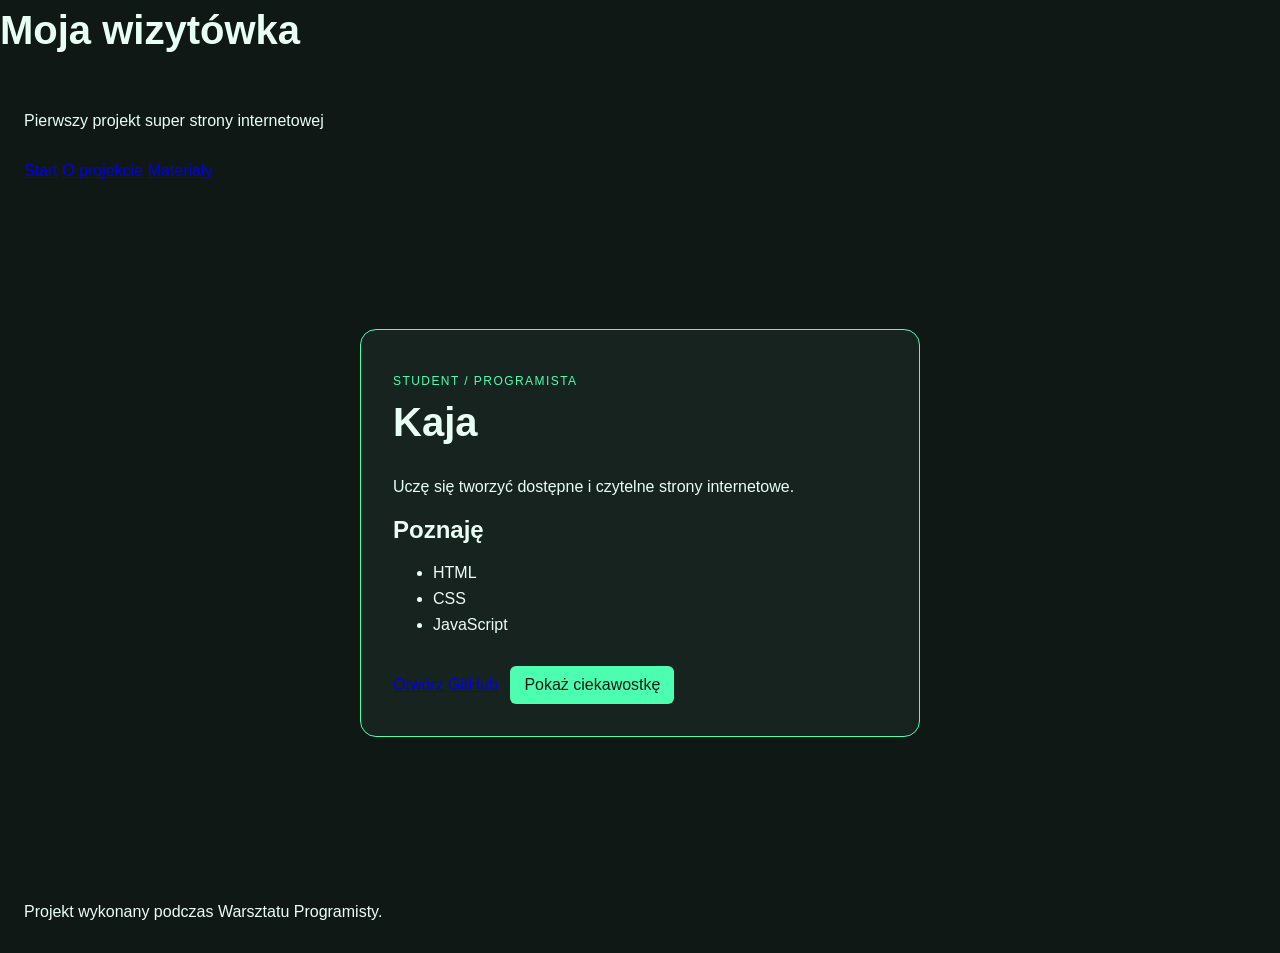
<file: index.html>
<!doctype html>
<html lang="pl">
<head>
    <meta charset="utf-8">
    <meta name="viewport" content="width=device-width, initial-scale=1">
    <title>Wizytówka programisty</title>
    <link rel="stylesheet" href="styles.css">
</head>
<body>
<h1>Moja wizytówka</h1>




<header>
    <p>Pierwszy projekt super strony internetowej</p>
    <nav aria-label="Główna nawigacja">
        <a href="index.html">Start</a>
        <a href="about.html">O projekcie</a>
        <a href="resources.html">Materiały</a>
    </nav>
</header>

<main>
    <article class="card">
        <p class="eyebrow">STUDENT / PROGRAMISTA</p>
        <h1>Kaja</h1>
        <p id="bio">Uczę się tworzyć dostępne i czytelne strony internetowe.</p>

        <section aria-labelledby="skills-title">
            <h2 id="skills-title">Poznaję</h2>
            <ul>
                <li>HTML</li>
                <li>CSS</li>
                <li>JavaScript</li>
            </ul>
        </section>

        <a href="https://github.com/">Otwórz GitHub</a>
        <button id="fact-button" type="button">Pokaż ciekawostkę</button>
    </article>
</main>

<footer>
    <p>Projekt wykonany podczas Warsztatu Programisty.</p>
</footer>
<script src="script.js"></script>
</body>
</html>
</file>
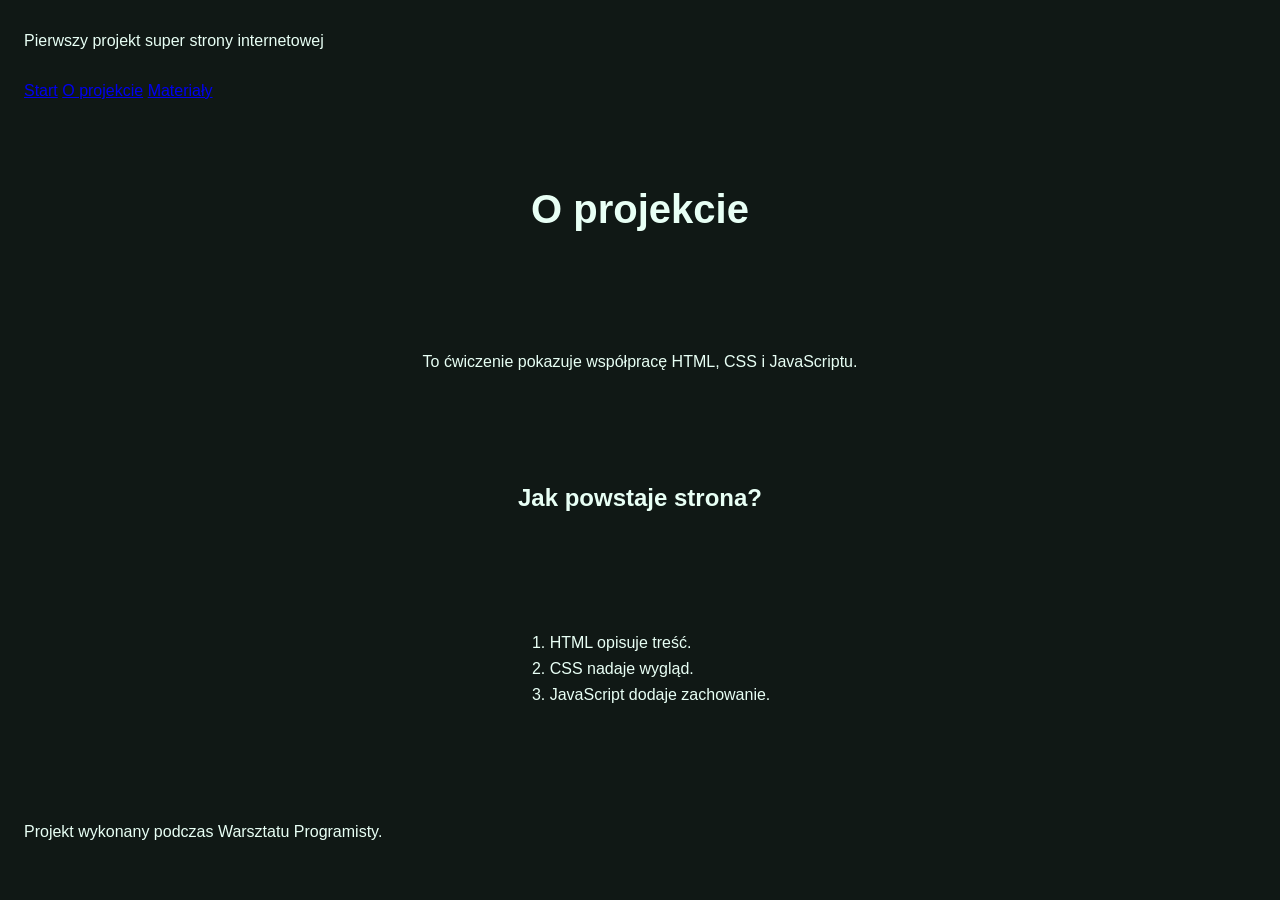
<file: about.html>
<!doctype html>
<html lang="pl">
<head>
    <meta charset="utf-8">
    <meta name="viewport" content="width=device-width, initial-scale=1">
    <title>Wizytówka programisty - about</title>
    <link rel="stylesheet" href="styles.css">
</head>
<body>



<header>
    <p>Pierwszy projekt super strony internetowej</p>
    <nav aria-label="Główna nawigacja">
        <a href="index.html">Start</a>
        <a href="about.html">O projekcie</a>
        <a href="resources.html">Materiały</a>
    </nav>
</header>
<main>
    <h1>O projekcie</h1>
    <p>To ćwiczenie pokazuje współpracę HTML, CSS i JavaScriptu.</p>

    <h2>Jak powstaje strona?</h2>
    <ol>
        <li>HTML opisuje treść.</li>
        <li>CSS nadaje wygląd.</li>
        <li>JavaScript dodaje zachowanie.</li>
    </ol>
</main>

<footer>
    <p>Projekt wykonany podczas Warsztatu Programisty.</p>
</footer>
</body>
</html>
</file>
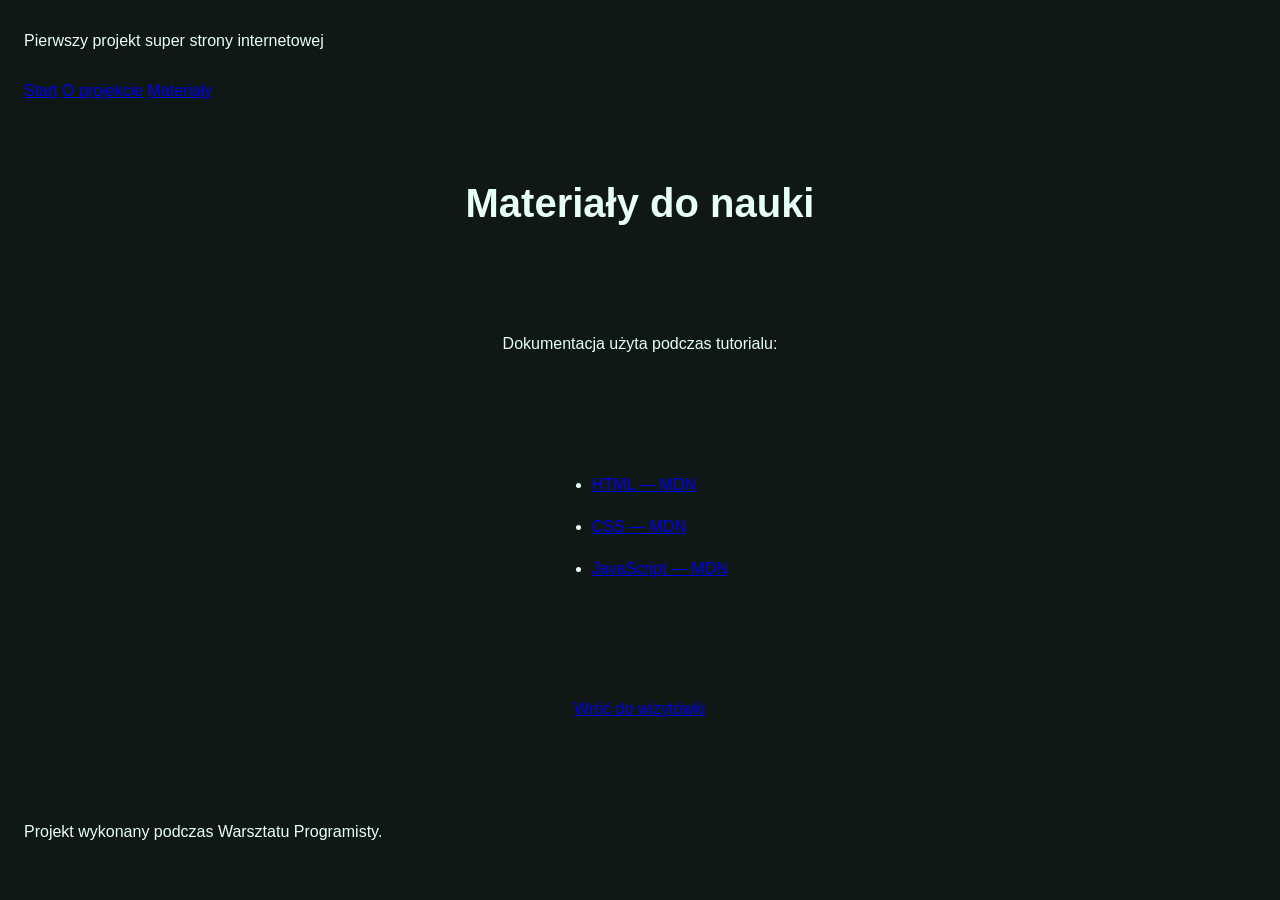
<file: resources.html>
<!doctype html>
<html lang="pl">
<head>
    <meta charset="utf-8">
    <meta name="viewport" content="width=device-width, initial-scale=1">
    <title>Wizytówka programisty - resources</title>
    <link rel="stylesheet" href="styles.css">
</head>
<body>




<header>
    <p>Pierwszy projekt super strony internetowej</p>
    <nav aria-label="Główna nawigacja">
        <a href="index.html">Start</a>
        <a href="about.html">O projekcie</a>
        <a href="resources.html">Materiały</a>
    </nav>
</header>


<main>
    <h1>Materiały do nauki</h1>
    <p>Dokumentacja użyta podczas tutorialu:</p>
    <ul>
        <li><a href="https://developer.mozilla.org/docs/Web/HTML">HTML — MDN</a></li>
        <li><a href="https://developer.mozilla.org/docs/Web/CSS">CSS — MDN</a></li>
        <li><a href="https://developer.mozilla.org/docs/Web/JavaScript">JavaScript — MDN</a></li>
    </ul>
    <p><a href="index.html">Wróć do wizytówki</a></p>
</main>

<footer>
    <p>Projekt wykonany podczas Warsztatu Programisty.</p>
</footer>
</body>
</html>
</file>
<file: styles.css>
/* Wszystkie elementy wliczają padding i border do swojej szerokości. */
* {
    box-sizing: border-box;
}

body {
    margin: 0; /* Usuwa domyślny margines przeglądarki. */
    min-height: 100vh; /* Zapewnia wysokość co najmniej całego okna. */
    font-family: Arial, sans-serif; /* Ustawia krój pisma z zapasem. */
    color: #e8fff5; /* Ustawia podstawowy kolor tekstu. */
    background: #101815; /* Ustawia tło całej strony. */
}


header,
footer {
    padding: 16px 24px; /* Dodaje przestrzeń wewnątrz nagłówka i stopki. */
}


main {
    min-height: 75vh; /* Rezerwuje większość wysokości okna na treść. */
    display: grid; /* Włącza układ Grid. */
    place-items: center; /* Wyśrodkowuje zawartość w obu osiach. */
    padding: 24px; /* Odsuwa treść od krawędzi. */
}


/* Główny kontener wizytówki. */
.card {
    width: min(100%, 560px); /* Szerokość elastyczna, maksymalnie 560 px. */
    padding: 32px; /* Wewnętrzny odstęp od krawędzi karty. */
    border: 1px solid #4cffb0; /* Zielone obramowanie karty. */
    border-radius: 16px; /* Zaokrągla narożniki. */
    background: #17231f; /* Odróżnia kartę od tła strony. */
}

/* Mała etykieta nad głównym nagłówkiem. */
.eyebrow {
    color: #4cffb0; /* Kolor akcentu. */
    font-size: 12px; /* Zmniejsza tekst etykiety. */
    letter-spacing: 0.12em; /* Zwiększa odstępy między literami. */
}

/* Główny nagłówek strony. */
h1 {
    margin-top: 8px; /* Zmniejsza odstęp nad nagłówkiem. */
    font-size: 40px; /* Powiększa najważniejszy tekst. */
}

/* Elementy każdej listy. */
li {
    margin-block: 8px; /* Dodaje pionowy odstęp między elementami. */
}

/* Wspólne ustawienia linku i przycisku. */
a,
button {
    display: inline-block; /* Pozwala stosować marginesy jak dla pudełka. */
    margin-top: 16px; /* Oddziela kontrolki od treści powyżej. */
}

/* Wygląd przycisku interakcji. */
button {
    margin-left: 8px; /* Oddziela przycisk od linku. */
    padding: 10px 14px; /* Powiększa obszar przycisku. */
    border: 0; /* Usuwa domyślne obramowanie. */
    border-radius: 6px; /* Zaokrągla narożniki przycisku. */
    font: inherit; /* Dziedziczy krój pisma ze strony. */
    color: #101815; /* Ustawia ciemny tekst. */
    background: #4cffb0; /* Ustawia kontrastowe tło. */
    cursor: pointer; /* Pokazuje kursor dłoni nad przyciskiem. */
}
</file>
